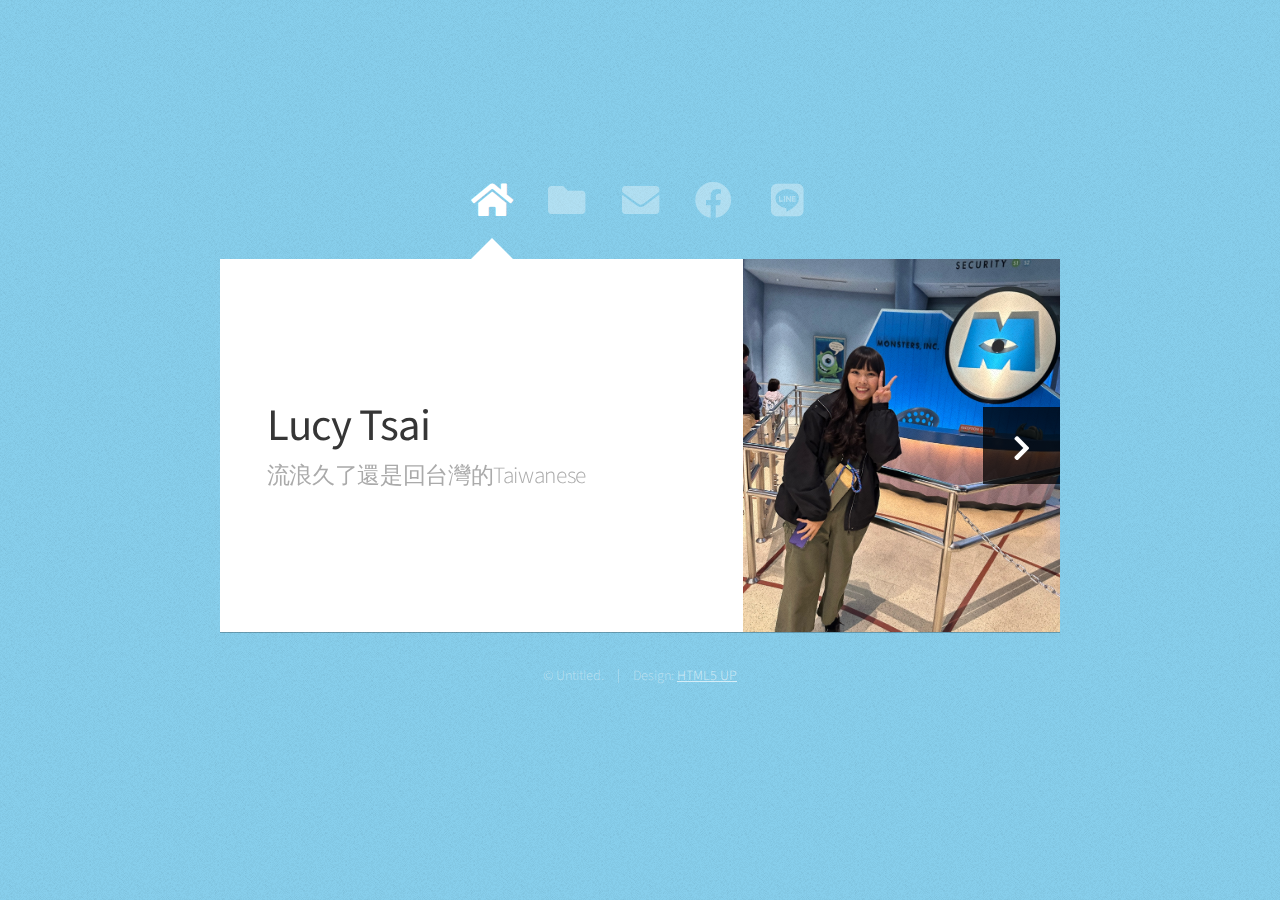
<file: index.html>
<!DOCTYPE HTML>
<html>
	<head>
		<title>Web Fundamentals Workshop</title>
		<meta charset="utf-8" />
		<meta name="viewport" content="width=device-width, initial-scale=1, user-scalable=no" />
		<link rel="stylesheet" href="assets/css/main.css" />
		<noscript><link rel="stylesheet" href="assets/css/noscript.css" /></noscript>
	</head>
	<body class="is-preload">

		<!-- Wrapper-->
			<div id="wrapper">

				<!-- Nav -->
					<nav id="nav">
						<a href="#" class="icon solid fa-home"><span>Home</span></a>
						<a href="#work" class="icon solid fa-folder"><span>Work</span></a>
						<a href="#contact" class="icon solid fa-envelope"><span>Contact</span></a>
						<a target="_blank" href="https://www.facebook.com/momo.tsai.39" class="icon brands fa-facebook"><span>facebook</span></a>
						<a target="_blank" href="https://line.me/ti/p/cIJleOTZk2" class="icon brands fa-line"><span>line</span></a>
					</nav>

				<!-- Main -->
					<div id="main">

						<!-- Me -->
							<article id="home" class="panel intro">
								<header>
									<h1>Lucy Tsai</h1>
									<p>流浪久了還是回台灣的Taiwanese</p>
								</header>
								<a href="#work" class="jumplink pic">
									<span class="arrow icon solid fa-chevron-right"><span>See my work</span></span>
									<img src="images/me.jpg" alt="" />
								</a>
							</article>

						<!-- Work -->
							<article id="work" class="panel">
								<header>
									<h2>作品集</h2>
								</header>
								<p>
									課程小練習
								</p>
								<section>
									<div class="row">
										<div class="col-4 col-6-medium col-12-small">
											<a target="_blank" href="front-end/html first.html" class="image fit"><img src="images/html.png" alt=""></a>
										</div>
										<div class="col-4 col-6-medium col-12-small">
											<a target="_blank" href="front-end2/css-first.html" class="image fit"><img src="images/css.png" alt=""></a>
										</div>
										<div class="col-4 col-6-medium col-12-small">
											<a target="_blank" href="front-end3/css second.html" class="image fit"><img src="images/box model.png" alt=""></a>
										</div>
										<div class="col-4 col-6-medium col-12-small">
											<a target="_blank" href="front-end4/index.html" class="image fit"><img src="images/message.png" alt=""></a>
										</div>
										<div class="col-4 col-6-medium col-12-small">
											<a target="_blank" href="front-end5/index.html" class="image fit"><img src="images/my car.png" alt=""></a>
										</div>
										<!-- <div class="col-4 col-6-medium col-12-small">
											<a href="#" class="image fit"><img src="images/pic06.jpg" alt=""></a>
										</div>
										<div class="col-4 col-6-medium col-12-small">
											<a href="#" class="image fit"><img src="images/pic07.jpg" alt=""></a>
										</div>
										<div class="col-4 col-6-medium col-12-small">
											<a href="#" class="image fit"><img src="images/pic08.jpg" alt=""></a>
										</div>
										<div class="col-4 col-6-medium col-12-small">
											<a href="#" class="image fit"><img src="images/pic09.jpg" alt=""></a>
										</div>
										<div class="col-4 col-6-medium col-12-small">
											<a href="#" class="image fit"><img src="images/pic10.jpg" alt=""></a>
										</div>
										<div class="col-4 col-6-medium col-12-small">
											<a href="#" class="image fit"><img src="images/pic11.jpg" alt=""></a>
										</div>
										<div class="col-4 col-6-medium col-12-small">
											<a href="#" class="image fit"><img src="images/pic12.jpg" alt=""></a>
										</div>
									</div> -->
								</section>
							</article>

						<!-- Contact -->
							<article id="contact" class="panel">
								<header>
									<h2>Contact Me</h2>
								</header>
								<form action="#" method="post">
									<div>
										<div class="row">
											<div class="col-6 col-12-medium">
												<input type="text" name="name" placeholder="Name" />
											</div>
											<div class="col-6 col-12-medium">
												<input type="text" name="email" placeholder="Email" />
											</div>
											<div class="col-12">
												<input type="text" name="subject" placeholder="Subject" />
											</div>
											<div class="col-12">
												<textarea name="message" placeholder="Message" rows="6"></textarea>
											</div>
											<div class="col-12">
												<input type="submit" value="Send Message" />
											</div>
										</div>
									</div>
								</form>
							</article>

					</div>

				<!-- Footer -->
					<div id="footer">
						<ul class="copyright">
							<li>&copy; Untitled.</li><li>Design: <a href="http://html5up.net">HTML5 UP</a></li>
						</ul>
					</div>

			</div>

		<!-- Scripts -->
			<script src="assets/js/jquery.min.js"></script>
			<script src="assets/js/browser.min.js"></script>
			<script src="assets/js/breakpoints.min.js"></script>
			<script src="assets/js/util.js"></script>
			<script src="assets/js/main.js"></script>

	</body>
</html>
</file>
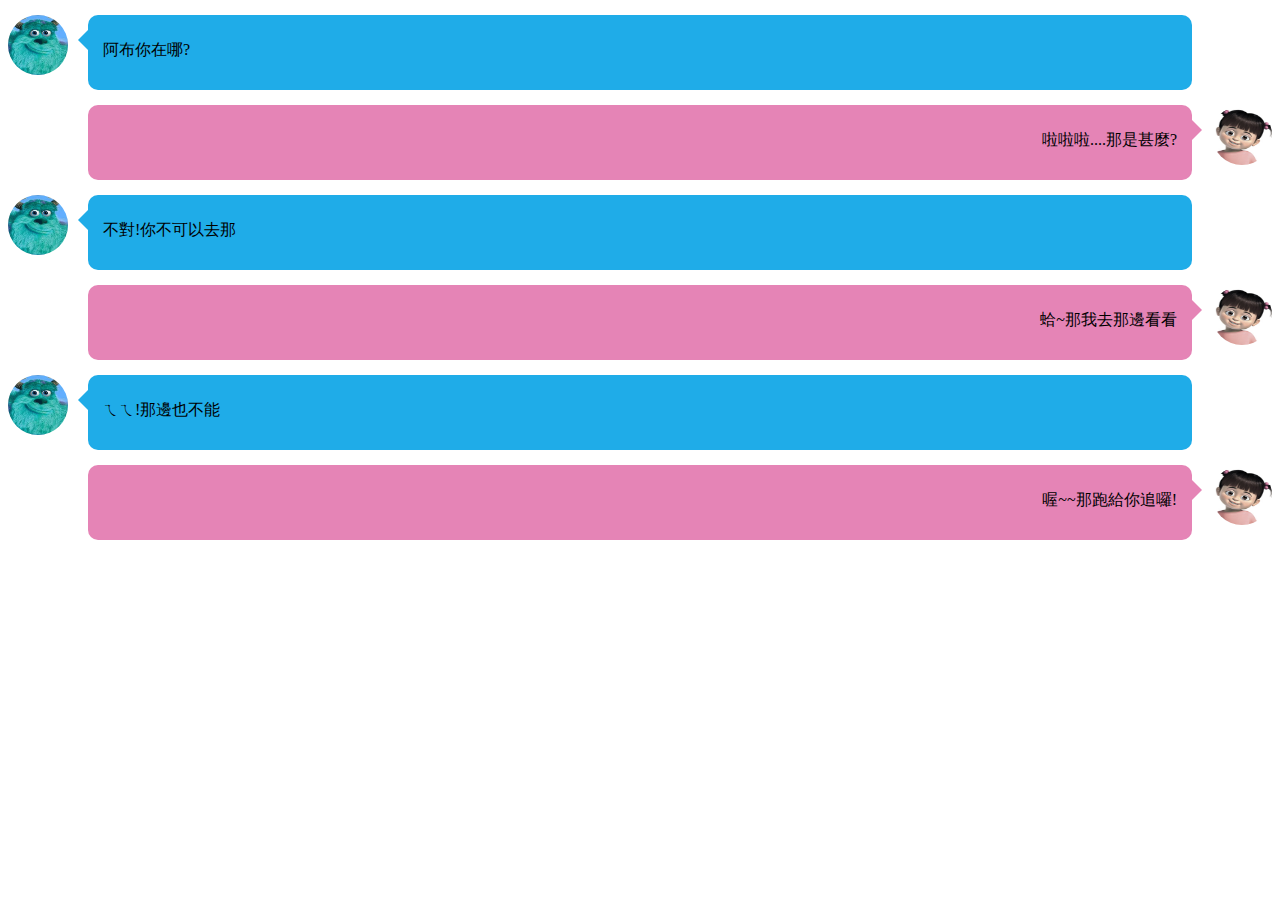
<file: front-end4/index.html>
<!DOCTYPE html>
<html>
    <head>
        <meta charset="utf-8">
        <title></title>
        <link rel="stylesheet" href="style.css">
    </head>
    <body>
        <div class="chatOdd">
            <img src="sully.jpg">
            <div class="triAngleToLeft"></div>
            <div class="textRight">阿布你在哪?</div>
        </div>
        <div class="chatEven">
            <img src="Bob.jpg">
            <div class="triAngleToRight"></div>
            <div class="textLeft">啦啦啦....那是甚麼?</div>
        </div>
        <div class="chatOdd">
            <img src="sully.jpg">
            <div class="triAngleToLeft"></div>
            <div class="textRight">不對!你不可以去那</div>
        </div>
        <div class="chatEven">
            <img src="Bob.jpg">
            <div class="triAngleToRight"></div>
            <div class="textLeft">蛤~那我去那邊看看</div>
        </div>
        <div class="chatOdd">
            <img src="sully.jpg">
            <div class="triAngleToLeft"></div>
            <div class="textRight">ㄟㄟ!那邊也不能</div>
        </div>
        <div class="chatEven">
            <img src="Bob.jpg">
            <div class="triAngleToRight"></div>
            <div class="textLeft">喔~~那跑給你追囉!</div>
        </div>
        <script src="" async defer></script>
    </body>
</html>
</file>
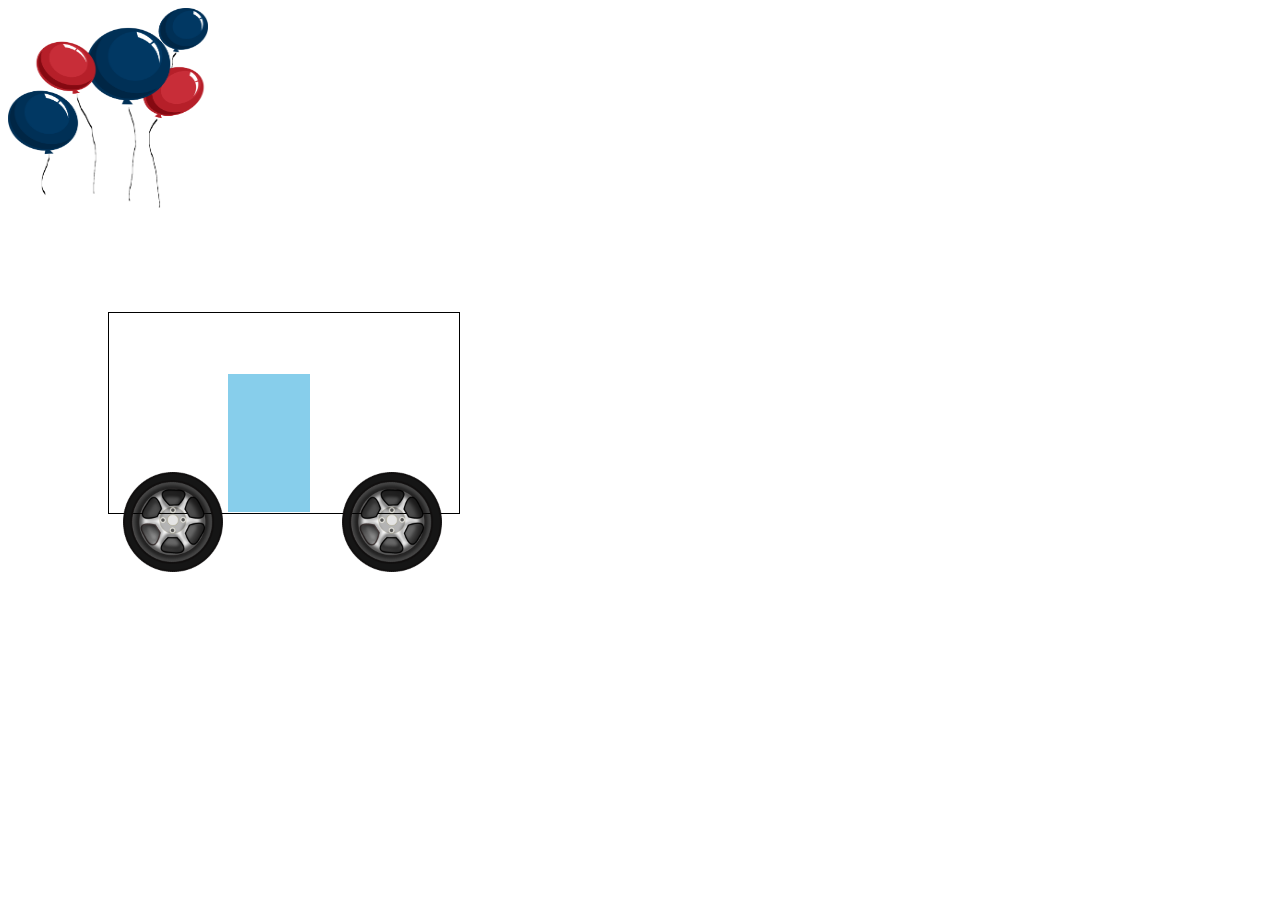
<file: front-end5/index.html>
<!DOCTYPE html>
<html>
    <head>
        <meta charset="utf-8">
        <title></title>
        <link rel="stylesheet" href="style.css">
    </head>
    <body>
        <img id="bollon" src="bollon.png">
        <div id="rect"></div>
        <div id="window"></div>
        <img id="wheel1" src="wheel-md.png">
        <img id="wheel2" src="wheel-md.png">   
        <script src="" async defer></script>
    </body>
</html>
</file>
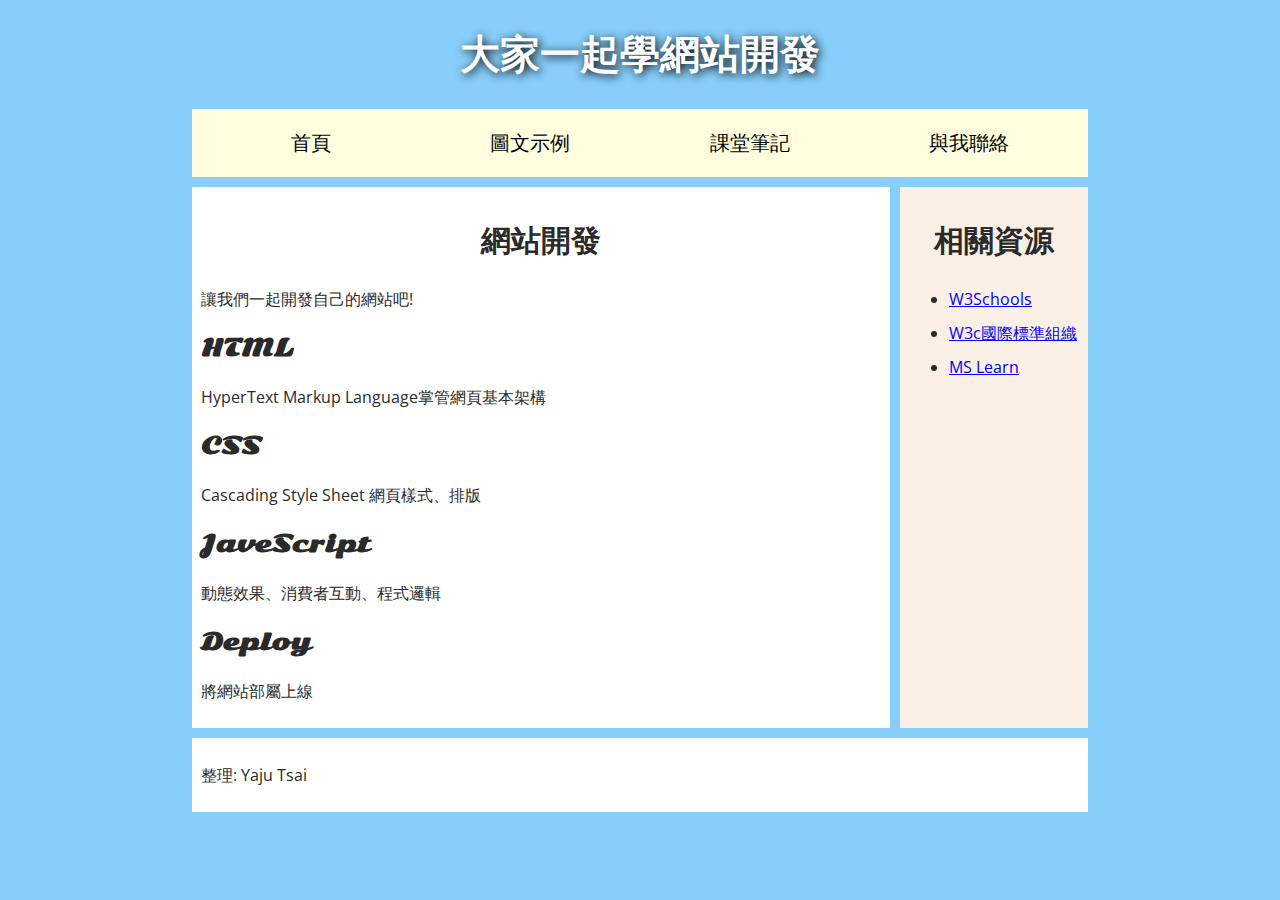
<file: front-end/html first.html>
<!DOCTYPE html>
<html>
    <head>
        <meta charset="utf-8">
        <title>my web</title>
        <link href="https://fonts.googleapis.com/css?family=Open+Sans+Condensed:300|Sonsie+One" rel="stylesheet">
        <link href="style.css" rel="stylesheet">
    </head>
    <body>
        <header>
            <h1>大家一起學網站開發</h1>
        </header>
        <nav>
            <ul type="square">
                <li><a href="#">首頁</a></li>
                <li><a href="images.html">圖文示例</a></li>
                <li><a href="note.html">課堂筆記</a></li>
                <li><a href="mailto:acc2008e14@yahoo.com.tw">與我聯絡</a></li>
            </ul>
        </nav>
        <main>
            <article>
                <h2>網站開發</h2>
                <p>讓我們一起開發自己的網站吧!</p>
                <h3>HTML</h3>
                <p>HyperText Markup Language掌管網頁基本架構</p>
                <h3>CSS</h3>
                <p>Cascading Style Sheet 網頁樣式、排版</p>
                <h3>JaveScript</h3>
                <p>動態效果、消費者互動、程式邏輯</p>
                <h3>Deploy</h3>
                <p>將網站部屬上線</p>
            </article>
            <aside>
                <h2>相關資源</h2>
                <ul>
                <li><a tarhet="_blank" href="https://www.w3schools.com/">W3Schools</a></li>
                <li><a tarhet="_blank" href="https://www.w3.org.tw/">W3c國際標準組織</a></li>
                <li><a tarhet="_blank" href="https://docs.microsoft.com/learn/">MS Learn</a></li>
                </ul>   
            </aside>
        </main>
        <footer>
            <p>整理: Yaju Tsai</p>
        </footer>

        
        <script src="" async defer></script>
    </body>
</html>
</file>
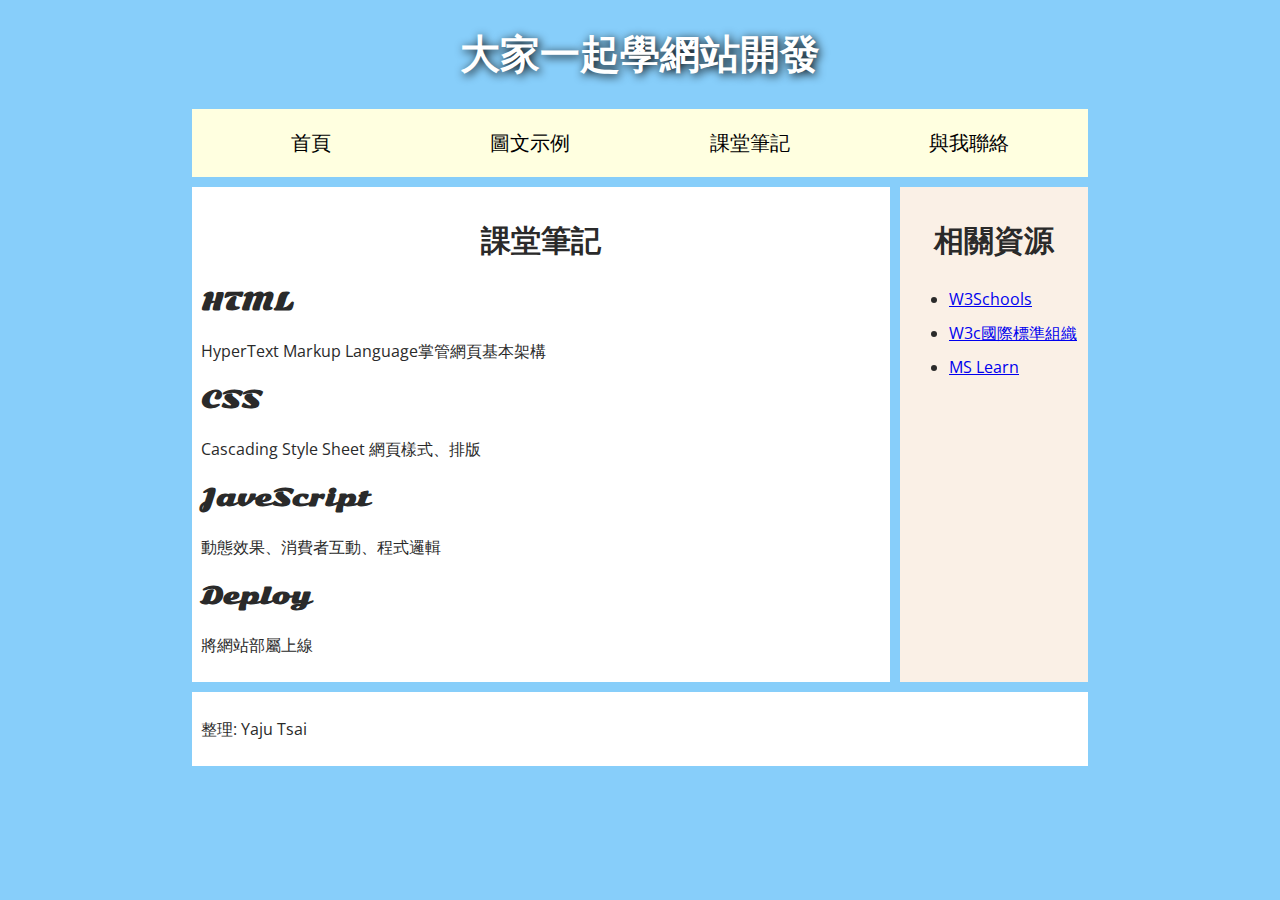
<file: front-end/note.html>
<!DOCTYPE html>
<html>
    <head>
        <meta charset="utf-8">
        <title>my web</title>
        <link href="https://fonts.googleapis.com/css?family=Open+Sans+Condensed:300|Sonsie+One" rel="stylesheet">
        <link href="style.css" rel="stylesheet">
    </head>
    <body>
        <header>
            <h1>大家一起學網站開發</h1>
        </header>
        <nav>
            <ul type="square">
                <li><a href="html first.html">首頁</a></li>
                <li><a href="images.html">圖文示例</a></li>
                <li><a href="#">課堂筆記</a></li>
                <li><a href="mailto:acc2008e14@yahoo.com.tw">與我聯絡</a></li>
            </ul>
        </nav>
        <main>
            <article>
                <h2>課堂筆記</h2>
                <h3>HTML</h3>
                <p>HyperText Markup Language掌管網頁基本架構</p>
                <h3>CSS</h3>
                <p>Cascading Style Sheet 網頁樣式、排版</p>
                <h3>JaveScript</h3>
                <p>動態效果、消費者互動、程式邏輯</p>
                <h3>Deploy</h3>
                <p>將網站部屬上線</p>
            </article>
            <aside>
                <h2>相關資源</h2>
                <ul>
                <li><a tarhet="_blank" href="https://www.w3schools.com/">W3Schools</a></li>
                <li><a tarhet="_blank" href="https://www.w3.org.tw/">W3c國際標準組織</a></li>
                <li><a tarhet="_blank" href="https://docs.microsoft.com/learn/">MS Learn</a></li>
                </ul>   
            </aside>
        </main>
        <footer>
            <p>整理: Yaju Tsai</p>
        </footer>

        
        <script src="" async defer></script>
    </body>
</html>
</file>
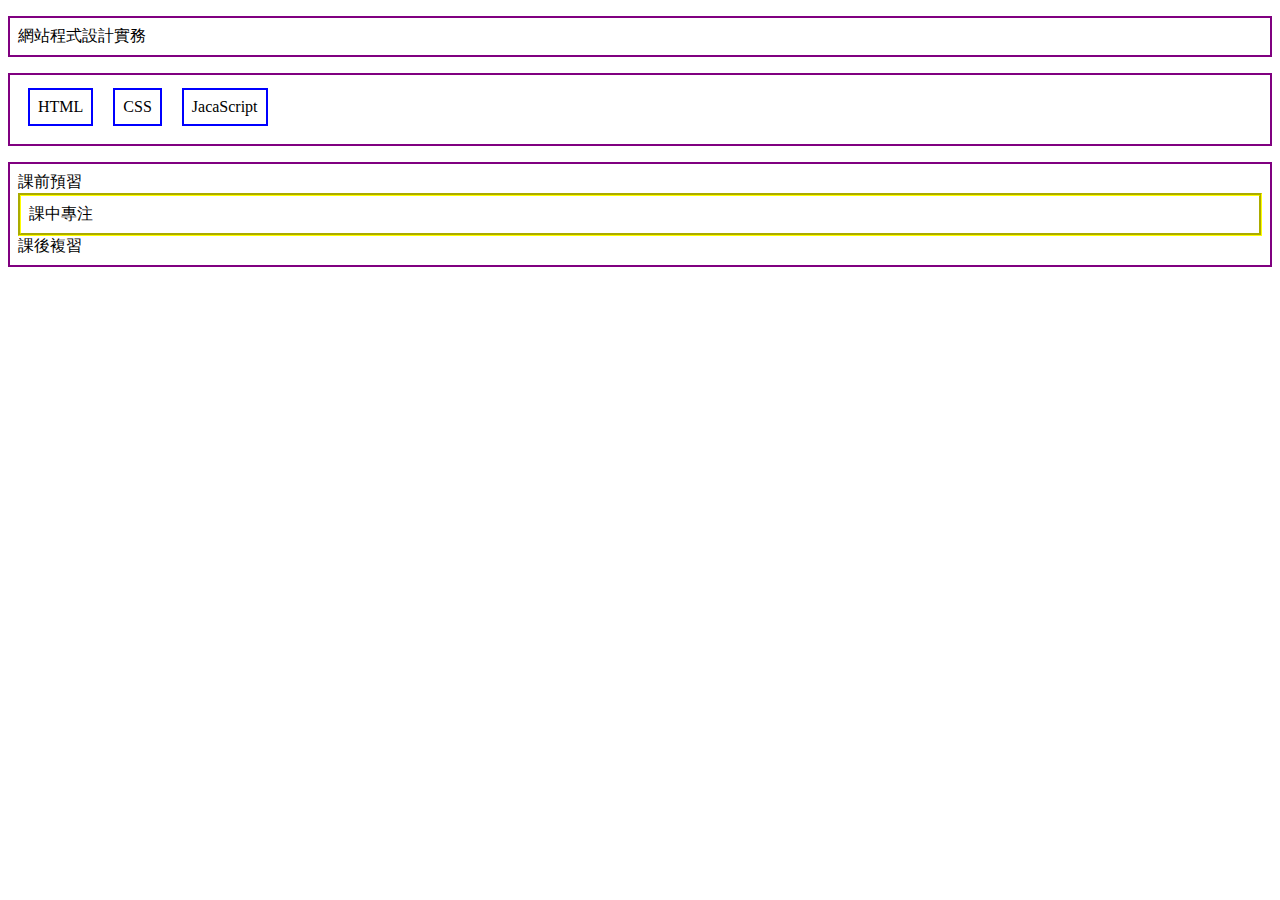
<file: front-end2/css-first.html>
<!DOCTYPE html>
<html>
    <head>
        <meta charset="utf-8">
        <title></title>
        <link rel="stylesheet" href="style.css">
    </head>
    <body>
        <p>網站程式設計實務</p>
        <ul>
            <li>HTML</li>
            <li>CSS</li>
            <li>JacaScript</li>
        </ul>
        <p>課前預習<span class="block">課中專注</span>課後<span>複習</span></p>
        <script src="" async defer></script>
    </body>
</html>
</file>
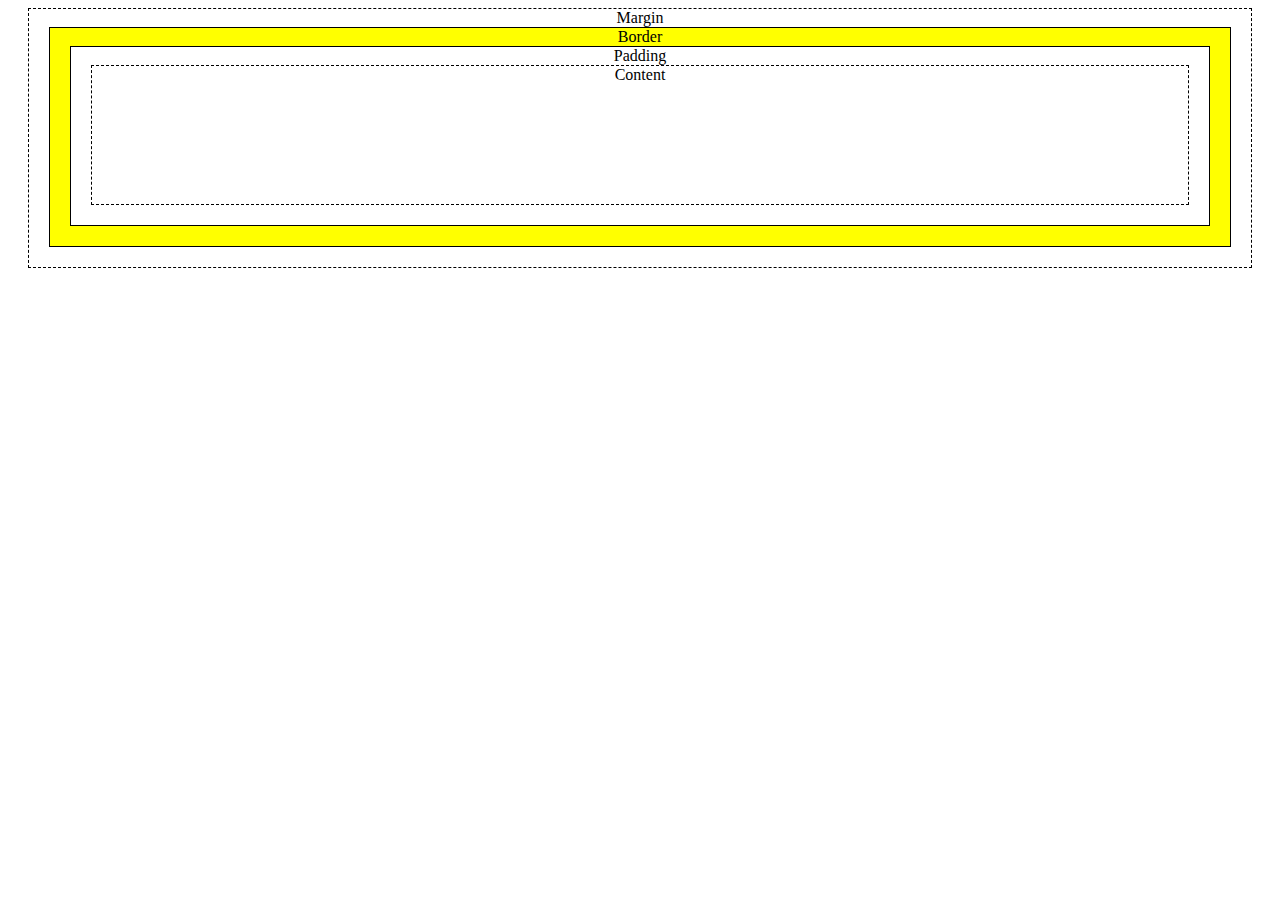
<file: front-end3/css second.html>
<!DOCTYPE html>
<html>
    <head>
        <meta charset="utf-8">
        <title></title>
        <link rel="stylesheet" href="style.css">
    </head>
    <body>
        <div id="BoxMargin">Margin
            <div id="BoxBorder">Border
                <div id="BoxPadding">Padding
                    <div id="BoxContent">Content</div>
                </div>
            </div>
        </div>

        <script src="" async defer></script>
    </body>
</html>
</file>
<file: assets/css/noscript.css>
/* Wrapper */

	#wrapper {
		opacity: 1 !important;
	}

/* Nav */

	#nav a {
		opacity: 1.0;
	}

		#nav a:before, #nav a:after {
			display: none;
		}

		#nav a span {
			top: 0;
			opacity: 1.0;
		}

			#nav a span:after {
				display: none;
			}

/* Main */

	#main {
		background: none;
		box-shadow: none;
	}

		#main > .panel {
			background: #ffffff;
			margin-bottom: 2em;
		}

			#main > .panel:last-child {
				margin-bottom: 0;
			}
</file>
<file: front-end4/style.css>
img{
    width: 60px;
    height: 60px;
    border-radius: 50%;
}
.chatOdd img{
    float: left;
}
.chatEven img{
    float: right;
}
.textLeft, .textRight{
    height: 50px;
    margin: 15px 80px;
    padding-left: 15px;
    border-radius: 10px;
}
.textLeft{
    background-color: rgb(229, 132, 182);
    padding-top: 25px;
    padding-right: 15px;
    text-align: right;
}
.textRight{
    background-color: rgb(31, 172, 232);
    padding-top: 25px;
}
.triAngleToLeft{
    border-color: transparent rgb(31, 172, 232) transparent transparent;
    border-width: 10px;
    border-style: solid;
    width: 0px;
    height: 0px;
    float: left;
    margin-top: 15px;
}
.triAngleToRight{
    border-color: transparent transparent transparent rgb(229, 132, 182);
    border-width: 10px;
    border-style: solid;
    width: 0px;
    height: 0px;
    float: right;
    margin-top: 15px;
}
</file>
<file: front-end5/style.css>
#rect{
    border: 1px solid black;
    width: 350px;
    height: 200px;
    margin: 100px 0px 0px 100px ;
    -webkit-animation: 'colorful' 4s ease-in-out infinite;
    animation: 'colorful' 4s ease-in-out infinite;
}

@keyframes colorful {
    0%{background-color: rgb(253, 0, 0);}
    20%{background-color: rgb(255, 136, 0);}
    40%{background-color: rgb(255, 255, 0);}
    60%{background-color: rgb(0, 255, 0);}
    80%{background-color: rgb(0, 0, 255);}
    100%{background-color: rgb(162, 0, 255);}
    
}

#window{
    border: 1px solid skyblue;
    width: 80px;
    height: 136px;
    background-color: skyblue;
    margin: -140px 0px 0px 220px  ;
}
img#wheel1,#wheel2{
    width: 100px;
    height: 100px;
    margin: -40px 0px 0px 115px ;
}

/* -webkit-表示在特定搜尋引擎上才能用的(轉換時期才需要寫,所以可以測試看看) 
   infinite 無限的 */
img#wheel1,#wheel2{ 
    -webkit-animation: 'rotatel' 3s linear infinite;
    animation: 'rotatel' 3s linear infinite;
}


/* @-webkit-keyframes rotatel{
    from{transform: rotate(0deg);}
    to{transform: rotate(360deg);}
} */

@keyframes rotatel{
    from{transform: rotate(0deg);}
    to{transform: rotate(360deg);}
}

img#bollon{
    width: 200px;
    height: 200px;
    -webkit-animation:'fly' 4s linear infinite;
    animation: 'fly'4s linear infinite; 
}
@keyframes fly{
    from{transform: translate(0px,400px);} 
    to{transform: translate(400px,0px);}
}
</file>
<file: front-end/style.css>
/* || General setup */

html, body {
    margin: 0;
    padding: 0;
  }
  
  html {
    font-size: 10px;
    background-color: lightskyblue;
  }
  
  body {
    width: 70%;
    margin: 0 auto;
  }
  
  /* || typography */
  
  h1, h2, h3 {
    font-family: 'Sonsie One', cursive;
    color: #2a2a2a;
  }
  
  p, input, li {
    font-family: 'Open Sans Condensed', sans-serif;
    color: #2a2a2a;
  }
  
  h1 {
    font-size: 4rem;
    text-align: center;
    color: white;
    text-shadow: 2px 2px 10px black;
  }
  
  h2 {
    font-size: 3rem;
    text-align: center;
  }
  
  h3 {
    font-size: 2.2rem;
  }
  
  p, li {
    font-size: 1.6rem;
    line-height: 1.5;
  }
  
  /* || header layout */
  
  nav, article, aside, footer {
    background-color: white;
    padding: 1%;
  }
  
  nav {
    height: 50px;
    background-color: lightyellow;
    display: flex;
    margin-bottom: 10px;
  }
  
  nav ul {
    padding: 0;
    list-style-type: none;
    flex: 2;
    display: flex;
  }
  
  nav li {
    display: inline;
    text-align: center;
    flex: 1;
  }
  
  nav a {
    display: inline-block;
    font-size: 2rem;
    text-transform: uppercase;
    text-decoration: none;
    color: black;
  }
  
  nav form {
    flex: 1;
    display: flex;
    align-items: center;
    height: 100%;
    padding: 0 2em;
  }
  
  input {
    font-size: 1.6rem;
    height: 32px;
  }
  
  input[type="search"] {
    flex: 3;
  }
  
  input[type="submit"] {
    flex: 1;
    margin-left: 1rem;
    background: #333;
    border: 0;
    color: white;
  }
  
  /* || main layout */
  
  main {
    display: flex;
  }
  
  article {
    flex: 4;
  }
  
  aside {
    flex: 1;
    margin-left: 10px;
    background-color: linen;
  }
  
  aside li {
    padding-bottom: 10px;
  }
  
  footer {
    margin-top: 10px;
  }

 img{
   width: 80%;
 }
</file>
<file: front-end2/style.css>
p,ul{
    border:2px solid purple;
    padding: .5em;
}
.block,li{
    border:2px solid blue;
    padding: .5em;
}
ul{
    display: flex;
    list-style: none;
}
li{
    margin: 5Px 10px 10px 10px;
    /* 控制水平的距離 */
}
.block{
    display: block;
    border: 3px groove yellow;
}
</file>
<file: front-end3/style.css>
div{
    border: 1px dashed black;
    margin: 20px;
    text-align: center;
    margin-top: 0px;
}
#BoxContent{
    padding-bottom: 120px;
}
#BoxBorder{
    background-color:yellow;
    border: 1px solid black;
}
#BoxPadding{
    background-color:white;
    border: 1px solid black;
}
</file>
<file: assets/css/main.css>
@import url("https://fonts.googleapis.com/css?family=Source+Sans+Pro:300,400,300italic,400italic");
@import url("fontawesome-all.min.css");

html, body, div, span, applet, object,
iframe, h1, h2, h3, h4, h5, h6, p, blockquote,
pre, a, abbr, acronym, address, big, cite,
code, del, dfn, em, img, ins, kbd, q, s, samp,
small, strike, strong, sub, sup, tt, var, b,
u, i, center, dl, dt, dd, ol, ul, li, fieldset,
form, label, legend, table, caption, tbody,
tfoot, thead, tr, th, td, article, aside,
canvas, details, embed, figure, figcaption,
footer, header, hgroup, menu, nav, output, ruby,
section, summary, time, mark, audio, video {
	margin: 0;
	padding: 0;
	border: 0;
	font-size: 100%;
	font: inherit;
	vertical-align: baseline;
}

article, aside, details, figcaption, figure,
footer, header, hgroup, menu, nav, section {
	display: block;}

body {
	line-height: 1;
}

ol, ul {
	list-style: none;
}

blockquote, q {
	quotes: none;
}

	blockquote:before, blockquote:after, q:before, q:after {
		content: '';
		content: none;
	}

table {
	border-collapse: collapse;
	border-spacing: 0;
}

body {
	-webkit-text-size-adjust: none;
}

mark {
	background-color: transparent;
	color: inherit;
}

input::-moz-focus-inner {
	border: 0;
	padding: 0;
}

input, select, textarea {
	-moz-appearance: none;
	-webkit-appearance: none;
	-ms-appearance: none;
	appearance: none;
}

/* Row */

	.row {
		display: flex;
		flex-wrap: wrap;
		box-sizing: border-box;
		align-items: stretch;
	}

		.row > * {
			box-sizing: border-box;
		}

		.row.gtr-uniform > * > :last-child {
			margin-bottom: 0;
		}

		.row.aln-left {
			justify-content: flex-start;
		}

		.row.aln-center {
			justify-content: center;
		}

		.row.aln-right {
			justify-content: flex-end;
		}

		.row.aln-top {
			align-items: flex-start;
		}

		.row.aln-middle {
			align-items: center;
		}

		.row.aln-bottom {
			align-items: flex-end;
		}

		.row > .imp {
			order: -1;
		}

		.row > .col-1 {
			width: 8.33333%;
		}

		.row > .off-1 {
			margin-left: 8.33333%;
		}

		.row > .col-2 {
			width: 16.66667%;
		}

		.row > .off-2 {
			margin-left: 16.66667%;
		}

		.row > .col-3 {
			width: 25%;
		}

		.row > .off-3 {
			margin-left: 25%;
		}

		.row > .col-4 {
			width: 33.33333%;
		}

		.row > .off-4 {
			margin-left: 33.33333%;
		}

		.row > .col-5 {
			width: 41.66667%;
		}

		.row > .off-5 {
			margin-left: 41.66667%;
		}

		.row > .col-6 {
			width: 50%;
		}

		.row > .off-6 {
			margin-left: 50%;
		}

		.row > .col-7 {
			width: 58.33333%;
		}

		.row > .off-7 {
			margin-left: 58.33333%;
		}

		.row > .col-8 {
			width: 66.66667%;
		}

		.row > .off-8 {
			margin-left: 66.66667%;
		}

		.row > .col-9 {
			width: 75%;
		}

		.row > .off-9 {
			margin-left: 75%;
		}

		.row > .col-10 {
			width: 83.33333%;
		}

		.row > .off-10 {
			margin-left: 83.33333%;
		}

		.row > .col-11 {
			width: 91.66667%;
		}

		.row > .off-11 {
			margin-left: 91.66667%;
		}

		.row > .col-12 {
			width: 100%;
		}

		.row > .off-12 {
			margin-left: 100%;
		}

		.row.gtr-0 {
			margin-top: 0em;
			margin-left: 0em;
		}

			.row.gtr-0 > * {
				padding: 0em 0 0 0em;
			}

			.row.gtr-0.gtr-uniform {
				margin-top: 0em;
			}

				.row.gtr-0.gtr-uniform > * {
					padding-top: 0em;
				}

		.row.gtr-25 {
			margin-top: -0.3125em;
			margin-left: -0.3125em;
		}

			.row.gtr-25 > * {
				padding: 0.3125em 0 0 0.3125em;
			}

			.row.gtr-25.gtr-uniform {
				margin-top: -0.3125em;
			}

				.row.gtr-25.gtr-uniform > * {
					padding-top: 0.3125em;
				}

		.row.gtr-50 {
			margin-top: -0.625em;
			margin-left: -0.625em;
		}

			.row.gtr-50 > * {
				padding: 0.625em 0 0 0.625em;
			}

			.row.gtr-50.gtr-uniform {
				margin-top: -0.625em;
			}

				.row.gtr-50.gtr-uniform > * {
					padding-top: 0.625em;
				}

		.row {
			margin-top: -1.25em;
			margin-left: -1.25em;
		}

			.row > * {
				padding: 1.25em 0 0 1.25em;
			}

			.row.gtr-uniform {
				margin-top: -1.25em;
			}

				.row.gtr-uniform > * {
					padding-top: 1.25em;
				}

		.row.gtr-150 {
			margin-top: -1.875em;
			margin-left: -1.875em;
		}

			.row.gtr-150 > * {
				padding: 1.875em 0 0 1.875em;
			}

			.row.gtr-150.gtr-uniform {
				margin-top: -1.875em;
			}

				.row.gtr-150.gtr-uniform > * {
					padding-top: 1.875em;
				}

		.row.gtr-200 {
			margin-top: -2.5em;
			margin-left: -2.5em;
		}

			.row.gtr-200 > * {
				padding: 2.5em 0 0 2.5em;
			}

			.row.gtr-200.gtr-uniform {
				margin-top: -2.5em;
			}

				.row.gtr-200.gtr-uniform > * {
					padding-top: 2.5em;
				}

		@media screen and (max-width: 1680px) {

			.row {
				display: flex;
				flex-wrap: wrap;
				box-sizing: border-box;
				align-items: stretch;
			}

				.row > * {
					box-sizing: border-box;
				}

				.row.gtr-uniform > * > :last-child {
					margin-bottom: 0;
				}

				.row.aln-left {
					justify-content: flex-start;
				}

				.row.aln-center {
					justify-content: center;
				}

				.row.aln-right {
					justify-content: flex-end;
				}

				.row.aln-top {
					align-items: flex-start;
				}

				.row.aln-middle {
					align-items: center;
				}

				.row.aln-bottom {
					align-items: flex-end;
				}

				.row > .imp-xlarge {
					order: -1;
				}

				.row > .col-1-xlarge {
					width: 8.33333%;
				}

				.row > .off-1-xlarge {
					margin-left: 8.33333%;
				}

				.row > .col-2-xlarge {
					width: 16.66667%;
				}

				.row > .off-2-xlarge {
					margin-left: 16.66667%;
				}

				.row > .col-3-xlarge {
					width: 25%;
				}

				.row > .off-3-xlarge {
					margin-left: 25%;
				}

				.row > .col-4-xlarge {
					width: 33.33333%;
				}

				.row > .off-4-xlarge {
					margin-left: 33.33333%;
				}

				.row > .col-5-xlarge {
					width: 41.66667%;
				}

				.row > .off-5-xlarge {
					margin-left: 41.66667%;
				}

				.row > .col-6-xlarge {
					width: 50%;
				}

				.row > .off-6-xlarge {
					margin-left: 50%;
				}

				.row > .col-7-xlarge {
					width: 58.33333%;
				}

				.row > .off-7-xlarge {
					margin-left: 58.33333%;
				}

				.row > .col-8-xlarge {
					width: 66.66667%;
				}

				.row > .off-8-xlarge {
					margin-left: 66.66667%;
				}

				.row > .col-9-xlarge {
					width: 75%;
				}

				.row > .off-9-xlarge {
					margin-left: 75%;
				}

				.row > .col-10-xlarge {
					width: 83.33333%;
				}

				.row > .off-10-xlarge {
					margin-left: 83.33333%;
				}

				.row > .col-11-xlarge {
					width: 91.66667%;
				}

				.row > .off-11-xlarge {
					margin-left: 91.66667%;
				}

				.row > .col-12-xlarge {
					width: 100%;
				}

				.row > .off-12-xlarge {
					margin-left: 100%;
				}

				.row.gtr-0 {
					margin-top: 0em;
					margin-left: 0em;
				}

					.row.gtr-0 > * {
						padding: 0em 0 0 0em;
					}

					.row.gtr-0.gtr-uniform {
						margin-top: 0em;
					}

						.row.gtr-0.gtr-uniform > * {
							padding-top: 0em;
						}

				.row.gtr-25 {
					margin-top: -0.3125em;
					margin-left: -0.3125em;
				}

					.row.gtr-25 > * {
						padding: 0.3125em 0 0 0.3125em;
					}

					.row.gtr-25.gtr-uniform {
						margin-top: -0.3125em;
					}

						.row.gtr-25.gtr-uniform > * {
							padding-top: 0.3125em;
						}

				.row.gtr-50 {
					margin-top: -0.625em;
					margin-left: -0.625em;
				}

					.row.gtr-50 > * {
						padding: 0.625em 0 0 0.625em;
					}

					.row.gtr-50.gtr-uniform {
						margin-top: -0.625em;
					}

						.row.gtr-50.gtr-uniform > * {
							padding-top: 0.625em;
						}

				.row {
					margin-top: -1.25em;
					margin-left: -1.25em;
				}

					.row > * {
						padding: 1.25em 0 0 1.25em;
					}

					.row.gtr-uniform {
						margin-top: -1.25em;
					}

						.row.gtr-uniform > * {
							padding-top: 1.25em;
						}

				.row.gtr-150 {
					margin-top: -1.875em;
					margin-left: -1.875em;
				}

					.row.gtr-150 > * {
						padding: 1.875em 0 0 1.875em;
					}

					.row.gtr-150.gtr-uniform {
						margin-top: -1.875em;
					}

						.row.gtr-150.gtr-uniform > * {
							padding-top: 1.875em;
						}

				.row.gtr-200 {
					margin-top: -2.5em;
					margin-left: -2.5em;
				}

					.row.gtr-200 > * {
						padding: 2.5em 0 0 2.5em;
					}

					.row.gtr-200.gtr-uniform {
						margin-top: -2.5em;
					}

						.row.gtr-200.gtr-uniform > * {
							padding-top: 2.5em;
						}

		}

		@media screen and (max-width: 1280px) {

			.row {
				display: flex;
				flex-wrap: wrap;
				box-sizing: border-box;
				align-items: stretch;
			}

				.row > * {
					box-sizing: border-box;
				}

				.row.gtr-uniform > * > :last-child {
					margin-bottom: 0;
				}

				.row.aln-left {
					justify-content: flex-start;
				}

				.row.aln-center {
					justify-content: center;
				}

				.row.aln-right {
					justify-content: flex-end;
				}

				.row.aln-top {
					align-items: flex-start;
				}

				.row.aln-middle {
					align-items: center;
				}

				.row.aln-bottom {
					align-items: flex-end;
				}

				.row > .imp-large {
					order: -1;
				}

				.row > .col-1-large {
					width: 8.33333%;
				}

				.row > .off-1-large {
					margin-left: 8.33333%;
				}

				.row > .col-2-large {
					width: 16.66667%;
				}

				.row > .off-2-large {
					margin-left: 16.66667%;
				}

				.row > .col-3-large {
					width: 25%;
				}

				.row > .off-3-large {
					margin-left: 25%;
				}

				.row > .col-4-large {
					width: 33.33333%;
				}

				.row > .off-4-large {
					margin-left: 33.33333%;
				}

				.row > .col-5-large {
					width: 41.66667%;
				}

				.row > .off-5-large {
					margin-left: 41.66667%;
				}

				.row > .col-6-large {
					width: 50%;
				}

				.row > .off-6-large {
					margin-left: 50%;
				}

				.row > .col-7-large {
					width: 58.33333%;
				}

				.row > .off-7-large {
					margin-left: 58.33333%;
				}

				.row > .col-8-large {
					width: 66.66667%;
				}

				.row > .off-8-large {
					margin-left: 66.66667%;
				}

				.row > .col-9-large {
					width: 75%;
				}

				.row > .off-9-large {
					margin-left: 75%;
				}

				.row > .col-10-large {
					width: 83.33333%;
				}

				.row > .off-10-large {
					margin-left: 83.33333%;
				}

				.row > .col-11-large {
					width: 91.66667%;
				}

				.row > .off-11-large {
					margin-left: 91.66667%;
				}

				.row > .col-12-large {
					width: 100%;
				}

				.row > .off-12-large {
					margin-left: 100%;
				}

				.row.gtr-0 {
					margin-top: 0em;
					margin-left: 0em;
				}

					.row.gtr-0 > * {
						padding: 0em 0 0 0em;
					}

					.row.gtr-0.gtr-uniform {
						margin-top: 0em;
					}

						.row.gtr-0.gtr-uniform > * {
							padding-top: 0em;
						}

				.row.gtr-25 {
					margin-top: -0.3125em;
					margin-left: -0.3125em;
				}

					.row.gtr-25 > * {
						padding: 0.3125em 0 0 0.3125em;
					}

					.row.gtr-25.gtr-uniform {
						margin-top: -0.3125em;
					}

						.row.gtr-25.gtr-uniform > * {
							padding-top: 0.3125em;
						}

				.row.gtr-50 {
					margin-top: -0.625em;
					margin-left: -0.625em;
				}

					.row.gtr-50 > * {
						padding: 0.625em 0 0 0.625em;
					}

					.row.gtr-50.gtr-uniform {
						margin-top: -0.625em;
					}

						.row.gtr-50.gtr-uniform > * {
							padding-top: 0.625em;
						}

				.row {
					margin-top: -1.25em;
					margin-left: -1.25em;
				}

					.row > * {
						padding: 1.25em 0 0 1.25em;
					}

					.row.gtr-uniform {
						margin-top: -1.25em;
					}

						.row.gtr-uniform > * {
							padding-top: 1.25em;
						}

				.row.gtr-150 {
					margin-top: -1.875em;
					margin-left: -1.875em;
				}

					.row.gtr-150 > * {
						padding: 1.875em 0 0 1.875em;
					}

					.row.gtr-150.gtr-uniform {
						margin-top: -1.875em;
					}

						.row.gtr-150.gtr-uniform > * {
							padding-top: 1.875em;
						}

				.row.gtr-200 {
					margin-top: -2.5em;
					margin-left: -2.5em;
				}

					.row.gtr-200 > * {
						padding: 2.5em 0 0 2.5em;
					}

					.row.gtr-200.gtr-uniform {
						margin-top: -2.5em;
					}

						.row.gtr-200.gtr-uniform > * {
							padding-top: 2.5em;
						}

		}

		@media screen and (max-width: 980px) {

			.row {
				display: flex;
				flex-wrap: wrap;
				box-sizing: border-box;
				align-items: stretch;
			}

				.row > * {
					box-sizing: border-box;
				}

				.row.gtr-uniform > * > :last-child {
					margin-bottom: 0;
				}

				.row.aln-left {
					justify-content: flex-start;
				}

				.row.aln-center {
					justify-content: center;
				}

				.row.aln-right {
					justify-content: flex-end;
				}

				.row.aln-top {
					align-items: flex-start;
				}

				.row.aln-middle {
					align-items: center;
				}

				.row.aln-bottom {
					align-items: flex-end;
				}

				.row > .imp-medium {
					order: -1;
				}

				.row > .col-1-medium {
					width: 8.33333%;
				}

				.row > .off-1-medium {
					margin-left: 8.33333%;
				}

				.row > .col-2-medium {
					width: 16.66667%;
				}

				.row > .off-2-medium {
					margin-left: 16.66667%;
				}

				.row > .col-3-medium {
					width: 25%;
				}

				.row > .off-3-medium {
					margin-left: 25%;
				}

				.row > .col-4-medium {
					width: 33.33333%;
				}

				.row > .off-4-medium {
					margin-left: 33.33333%;
				}

				.row > .col-5-medium {
					width: 41.66667%;
				}

				.row > .off-5-medium {
					margin-left: 41.66667%;
				}

				.row > .col-6-medium {
					width: 50%;
				}

				.row > .off-6-medium {
					margin-left: 50%;
				}

				.row > .col-7-medium {
					width: 58.33333%;
				}

				.row > .off-7-medium {
					margin-left: 58.33333%;
				}

				.row > .col-8-medium {
					width: 66.66667%;
				}

				.row > .off-8-medium {
					margin-left: 66.66667%;
				}

				.row > .col-9-medium {
					width: 75%;
				}

				.row > .off-9-medium {
					margin-left: 75%;
				}

				.row > .col-10-medium {
					width: 83.33333%;
				}

				.row > .off-10-medium {
					margin-left: 83.33333%;
				}

				.row > .col-11-medium {
					width: 91.66667%;
				}

				.row > .off-11-medium {
					margin-left: 91.66667%;
				}

				.row > .col-12-medium {
					width: 100%;
				}

				.row > .off-12-medium {
					margin-left: 100%;
				}

				.row.gtr-0 {
					margin-top: 0em;
					margin-left: 0em;
				}

					.row.gtr-0 > * {
						padding: 0em 0 0 0em;
					}

					.row.gtr-0.gtr-uniform {
						margin-top: 0em;
					}

						.row.gtr-0.gtr-uniform > * {
							padding-top: 0em;
						}

				.row.gtr-25 {
					margin-top: -0.3125em;
					margin-left: -0.3125em;
				}

					.row.gtr-25 > * {
						padding: 0.3125em 0 0 0.3125em;
					}

					.row.gtr-25.gtr-uniform {
						margin-top: -0.3125em;
					}

						.row.gtr-25.gtr-uniform > * {
							padding-top: 0.3125em;
						}

				.row.gtr-50 {
					margin-top: -0.625em;
					margin-left: -0.625em;
				}

					.row.gtr-50 > * {
						padding: 0.625em 0 0 0.625em;
					}

					.row.gtr-50.gtr-uniform {
						margin-top: -0.625em;
					}

						.row.gtr-50.gtr-uniform > * {
							padding-top: 0.625em;
						}

				.row {
					margin-top: -1.25em;
					margin-left: -1.25em;
				}

					.row > * {
						padding: 1.25em 0 0 1.25em;
					}

					.row.gtr-uniform {
						margin-top: -1.25em;
					}

						.row.gtr-uniform > * {
							padding-top: 1.25em;
						}

				.row.gtr-150 {
					margin-top: -1.875em;
					margin-left: -1.875em;
				}

					.row.gtr-150 > * {
						padding: 1.875em 0 0 1.875em;
					}

					.row.gtr-150.gtr-uniform {
						margin-top: -1.875em;
					}

						.row.gtr-150.gtr-uniform > * {
							padding-top: 1.875em;
						}

				.row.gtr-200 {
					margin-top: -2.5em;
					margin-left: -2.5em;
				}

					.row.gtr-200 > * {
						padding: 2.5em 0 0 2.5em;
					}

					.row.gtr-200.gtr-uniform {
						margin-top: -2.5em;
					}

						.row.gtr-200.gtr-uniform > * {
							padding-top: 2.5em;
						}

		}

		@media screen and (max-width: 736px) {

			.row {
				display: flex;
				flex-wrap: wrap;
				box-sizing: border-box;
				align-items: stretch;
			}

				.row > * {
					box-sizing: border-box;
				}

				.row.gtr-uniform > * > :last-child {
					margin-bottom: 0;
				}

				.row.aln-left {
					justify-content: flex-start;
				}

				.row.aln-center {
					justify-content: center;
				}

				.row.aln-right {
					justify-content: flex-end;
				}

				.row.aln-top {
					align-items: flex-start;
				}

				.row.aln-middle {
					align-items: center;
				}

				.row.aln-bottom {
					align-items: flex-end;
				}

				.row > .imp-small {
					order: -1;
				}

				.row > .col-1-small {
					width: 8.33333%;
				}

				.row > .off-1-small {
					margin-left: 8.33333%;
				}

				.row > .col-2-small {
					width: 16.66667%;
				}

				.row > .off-2-small {
					margin-left: 16.66667%;
				}

				.row > .col-3-small {
					width: 25%;
				}

				.row > .off-3-small {
					margin-left: 25%;
				}

				.row > .col-4-small {
					width: 33.33333%;
				}

				.row > .off-4-small {
					margin-left: 33.33333%;
				}

				.row > .col-5-small {
					width: 41.66667%;
				}

				.row > .off-5-small {
					margin-left: 41.66667%;
				}

				.row > .col-6-small {
					width: 50%;
				}

				.row > .off-6-small {
					margin-left: 50%;
				}

				.row > .col-7-small {
					width: 58.33333%;
				}

				.row > .off-7-small {
					margin-left: 58.33333%;
				}

				.row > .col-8-small {
					width: 66.66667%;
				}

				.row > .off-8-small {
					margin-left: 66.66667%;
				}

				.row > .col-9-small {
					width: 75%;
				}

				.row > .off-9-small {
					margin-left: 75%;
				}

				.row > .col-10-small {
					width: 83.33333%;
				}

				.row > .off-10-small {
					margin-left: 83.33333%;
				}

				.row > .col-11-small {
					width: 91.66667%;
				}

				.row > .off-11-small {
					margin-left: 91.66667%;
				}

				.row > .col-12-small {
					width: 100%;
				}

				.row > .off-12-small {
					margin-left: 100%;
				}

				.row.gtr-0 {
					margin-top: 0em;
					margin-left: 0em;
				}

					.row.gtr-0 > * {
						padding: 0em 0 0 0em;
					}

					.row.gtr-0.gtr-uniform {
						margin-top: 0em;
					}

						.row.gtr-0.gtr-uniform > * {
							padding-top: 0em;
						}

				.row.gtr-25 {
					margin-top: -0.3125em;
					margin-left: -0.3125em;
				}

					.row.gtr-25 > * {
						padding: 0.3125em 0 0 0.3125em;
					}

					.row.gtr-25.gtr-uniform {
						margin-top: -0.3125em;
					}

						.row.gtr-25.gtr-uniform > * {
							padding-top: 0.3125em;
						}

				.row.gtr-50 {
					margin-top: -0.625em;
					margin-left: -0.625em;
				}

					.row.gtr-50 > * {
						padding: 0.625em 0 0 0.625em;
					}

					.row.gtr-50.gtr-uniform {
						margin-top: -0.625em;
					}

						.row.gtr-50.gtr-uniform > * {
							padding-top: 0.625em;
						}

				.row {
					margin-top: -1.25em;
					margin-left: -1.25em;
				}

					.row > * {
						padding: 1.25em 0 0 1.25em;
					}

					.row.gtr-uniform {
						margin-top: -1.25em;
					}

						.row.gtr-uniform > * {
							padding-top: 1.25em;
						}

				.row.gtr-150 {
					margin-top: -1.875em;
					margin-left: -1.875em;
				}

					.row.gtr-150 > * {
						padding: 1.875em 0 0 1.875em;
					}

					.row.gtr-150.gtr-uniform {
						margin-top: -1.875em;
					}

						.row.gtr-150.gtr-uniform > * {
							padding-top: 1.875em;
						}

				.row.gtr-200 {
					margin-top: -2.5em;
					margin-left: -2.5em;
				}

					.row.gtr-200 > * {
						padding: 2.5em 0 0 2.5em;
					}

					.row.gtr-200.gtr-uniform {
						margin-top: -2.5em;
					}

						.row.gtr-200.gtr-uniform > * {
							padding-top: 2.5em;
						}

		}

/* Basic */

	html {
		box-sizing: border-box;
	}

	*, *:before, *:after {
		box-sizing: inherit;
	}

	body {
		background-image: url("images/overlay.png"), url("images/sky-blue-color.png");
		background-repeat: repeat, no-repeat;
		background-size: auto, 100% 100%;
		background-attachment: fixed;
		overflow-y: scroll;
	}

		body.is-preload *, body.is-preload *:before, body.is-preload *:after {
			-moz-animation: none !important;
			-webkit-animation: none !important;
			-ms-animation: none !important;
			animation: none !important;
			-moz-transition: none !important;
			-webkit-transition: none !important;
			-ms-transition: none !important;
			transition: none !important;
		}

	body, input, textarea, select {
		font-family: 'Source Sans Pro', sans-serif;
		font-weight: 300;
		color: #777777;
		font-size: 20pt;
		line-height: 1.75em;
	}

		@media screen and (max-width: 1680px) {

			body, input, textarea, select {
				font-size: 15pt;
			}

		}

		@media screen and (max-width: 1280px) {

			body, input, textarea, select {
				font-size: 14pt;
			}

		}

		@media screen and (max-width: 736px) {

			body, input, textarea, select {
				font-size: 12pt;
			}

		}

		@media screen and (max-width: 360px) {

			body, input, textarea, select {
				font-size: 11pt;
			}

		}

	strong, b, h1, h2, h3, h4, h5, h6 {
		font-weight: 400;
		color: #363636;
	}

	h1 {
		font-size: 2.4em;
		letter-spacing: -0.015em;
	}

	h2 {
		font-size: 1.8em;
		letter-spacing: -0.015em;
	}

	h3, h4, h5, h6 {
		font-size: 1.25em;
		letter-spacing: -0.015em;
	}

	@media screen and (max-width: 736px) {

		h1 {
			font-size: 1.75em;
		}

		h2 {
			font-size: 1.375em;
		}

		h3, h4, h5, h6 {
			font-size: 1em;
		}

	}

	blockquote {
		border-left: solid 0.5em #ddd;
		padding: 1em 0 1em 2em;
		font-style: italic;
	}

	em, i {
		font-style: italic;
	}

	hr {
		border: 0;
		border-top: solid 1px #ddd;
		padding: 1.5em 0 0 0;
		margin: 1.75em 0 0 0;
	}

	sub {
		position: relative;
		top: 0.5em;
		font-size: 0.8em;
	}

	sup {
		position: relative;
		top: -0.5em;
		font-size: 0.8em;
	}

	br.clear {
		clear: both;
	}

	p, ul, ol, dl, table, blockquote, form {
		margin-bottom: 2em;
	}

/* Table */

	table {
		width: 100%;
	}

		table.default tbody tr {
			border-bottom: solid 1px #f4f4f4;
		}

		table.default td {
			padding: 0.5em 1em 0.5em 1em;
		}

		table.default th {
			text-align: left;
			font-weight: 400;
			padding: 0.5em 1em 0.5em 1em;
		}

		table.default thead {
			border-bottom: solid 2px #f4f4f4;
		}

/* Form */

	form label {
		display: block;
		font-weight: 400;
		color: #363636;
		margin: 0 0 1em 0;
	}

	form input[type="text"],
	form input[type="email"],
	form input[type="password"],
	form select,
	form textarea {
		-webkit-appearance: none;
		border: 0;
		background: #f4f4f4;
		padding: 0.75em;
		width: 100%;
		-moz-transition: background-color .25s ease-in-out;
		-webkit-transition: background-color .25s ease-in-out;
		-ms-transition: background-color .25s ease-in-out;
		transition: background-color .25s ease-in-out;
	}

		form input[type="text"]:focus,
		form input[type="email"]:focus,
		form input[type="password"]:focus,
		form select:focus,
		form textarea:focus {
			background: #f8f8f8;
		}

	form input[type="text"],
	form input[type="email"],
	form input[type="password"],
	form select {
		line-height: 1.35em;
	}

	form ::-webkit-input-placeholder {
		color: #999;
	}

	form :-moz-placeholder {
		color: #999;
	}

	form ::-moz-placeholder {
		color: #999;
	}

	form :-ms-input-placeholder {
		color: #999;
	}

/* Section/Article */

	section, article {
		margin-bottom: 3em;
	}

		section > :last-child, section:last-child, article > :last-child, article:last-child {
			margin-bottom: 0;
		}

	header {
		margin: 0 0 1.5em 0;
	}

		header > p {
			margin: 0.5em 0 0 0;
			color: #aaa;
		}

		@media screen and (max-width: 736px) {

			header {
				margin: 0 0 1em 0;
			}

		}

/* Image */

	.image {
		display: inline-block;
	}

		.image img {
			display: block;
			width: 100%;
		}

		.image.fit {
			display: block;
			width: 100%;
		}

		.image.featured {
			display: block;
			width: 100%;
			margin: 0 0 2em 0;
		}

		.image.left {
			float: left;
			margin: 0 2em 2em 0;
		}

		.image.centered {
			display: block;
			margin: 0 0 2em 0;
		}

			.image.centered img {
				margin: 0 auto;
				width: auto;
			}

/* Button */

	input[type="button"],
	input[type="submit"],
	input[type="reset"],
	button,
	.button {
		-moz-transition: background-color .25s ease-in-out;
		-webkit-transition: background-color .25s ease-in-out;
		-ms-transition: background-color .25s ease-in-out;
		transition: background-color .25s ease-in-out;
		-webkit-appearance: none;
		display: inline-block;
		background-color: #222222;
		color: #ffffff;
		border: 0;
		cursor: pointer;
		outline: 0;
		padding: 0.7em 1.5em 0.7em 1.5em;
	}

		input[type="button"]:hover,
		input[type="submit"]:hover,
		input[type="reset"]:hover,
		button:hover,
		.button:hover {
			background-color: #333333;
		}

		input[type="button"]:active,
		input[type="submit"]:active,
		input[type="reset"]:active,
		button:active,
		.button:active {
			background-color: #444444;
		}

		input[type="button"].alt,
		input[type="submit"].alt,
		input[type="reset"].alt,
		button.alt,
		.button.alt {
			background-color: #777777;
		}

			input[type="button"].alt:hover,
			input[type="submit"].alt:hover,
			input[type="reset"].alt:hover,
			button.alt:hover,
			.button.alt:hover {
				background-color: #888888;
			}

			input[type="button"].alt:active,
			input[type="submit"].alt:active,
			input[type="reset"].alt:active,
			button.alt:active,
			.button.alt:active {
				background-color: #999999;
			}

		input[type="button"].small,
		input[type="submit"].small,
		input[type="reset"].small,
		button.small,
		.button.small {
			font-size: 0.75em;
		}

		input[type="button"].large,
		input[type="submit"].large,
		input[type="reset"].large,
		button.large,
		.button.large {
			font-size: 1.25em;
			padding: 0.5em 1.25em 0.5em 1.25em;
		}

		input[type="button"].xlarge,
		input[type="submit"].xlarge,
		input[type="reset"].xlarge,
		button.xlarge,
		.button.xlarge {
			font-size: 1.5em;
			padding: 0.5em 1.25em 0.5em 1.25em;
		}

		@media screen and (max-width: 736px) {

			input[type="button"],
			input[type="submit"],
			input[type="reset"],
			button,
			.button {
				width: 100%;
			}

		}

/* List */

	ul {
		list-style: disc;
		padding-left: 1em;
	}

		ul li {
			padding-left: 0.5em;
		}

	ol {
		list-style: decimal;
		padding-left: 1.25em;
	}

		ol li {
			padding-left: 0.25em;
		}

/* Actions */

	ul.actions {
		list-style: none;
		padding-left: 0;
	}

		ul.actions li {
			display: inline-block;
			padding-left: 0;
			margin: 0 0 0 0.5em;
		}

			ul.actions li:first-child {
				margin-left: 0;
			}

		@media screen and (max-width: 736px) {

			ul.actions li {
				display: block;
				margin: 0.75em 0 0 0;
			}

				ul.actions li:first-child {
					margin-top: 0;
				}

		}

/* Icons */

	.icon {
		text-decoration: none;
		position: relative;
		text-decoration: none;
	}

		.icon:before {
			-moz-osx-font-smoothing: grayscale;
			-webkit-font-smoothing: antialiased;
			display: inline-block;
			font-style: normal;
			font-variant: normal;
			text-rendering: auto;
			line-height: 1;
			text-transform: none !important;
			font-family: 'Font Awesome 5 Free';
			font-weight: 400;
		}

		.icon.solid:before {
			font-weight: 900;
		}

		.icon.brands:before {
			font-family: 'Font Awesome 5 Brands';
		}

		.icon:before {
			line-height: inherit;
		}

		.icon > .label {
			display: none;
		}

/* Nav */

	#nav {
		text-align: center;
		height: 4.25em;
		cursor: default;
	}

		#nav a {
			position: relative;
			display: inline-block;
			color: #ffffff;
			width: 1em;
			height: 1em;
			line-height: 0.9em;
			font-size: 2.5em;
			margin: 0 0.25em 0 0.25em;
			opacity: 0.35;
			outline: 0;
			-moz-transition: opacity .25s ease-in-out;
			-webkit-transition: opacity .25s ease-in-out;
			-ms-transition: opacity .25s ease-in-out;
			transition: opacity .25s ease-in-out;
		}

			#nav a.icon:before {
				padding-right: 0;
			}

			#nav a:before {
				font-size: 0.8em;
			}

			#nav a:after {
				content: '';
				display: block;
				position: absolute;
				left: 50%;
				bottom: -0.75em;
				margin-left: -0.5em;
				border-bottom: solid 0em #ffffff;
				border-left: solid 0.5em transparent;
				border-right: solid 0.5em transparent;
				-moz-transition: border-bottom-width .25s ease-in-out;
				-webkit-transition: border-bottom-width .25s ease-in-out;
				-ms-transition: border-bottom-width .25s ease-in-out;
				transition: border-bottom-width .25s ease-in-out;
			}

			#nav a span {
				display: block;
				position: absolute;
				background: #222222;
				color: #ffffff;
				top: -2.75em;
				font-size: 0.3em;
				height: 2.25em;
				line-height: 2.25em;
				left: 50%;
				opacity: 0;
				-moz-transition: opacity .25s ease-in-out;
				-webkit-transition: opacity .25s ease-in-out;
				-ms-transition: opacity .25s ease-in-out;
				transition: opacity .25s ease-in-out;
				width: 5.5em;
				margin-left: -2.75em;
			}

				#nav a span:after {
					content: '';
					display: block;
					position: absolute;
					bottom: -0.4em;
					left: 50%;
					margin-left: -0.6em;
					border-top: solid 0.6em #222222;
					border-left: solid 0.6em transparent;
					border-right: solid 0.6em transparent;
				}

			#nav a:hover {
				opacity: 1.0;
			}

				#nav a:hover span {
					opacity: 1.0;
				}

			#nav a.active {
				opacity: 1.0;
			}

				#nav a.active:after {
					border-bottom-width: 0.5em;
				}

		@media screen and (max-width: 980px) {

			#nav a span {
				display: none;
			}

		}

/* Wrapper */

	#wrapper {
		width: 45em;
		margin: 0 auto;
		min-height: 100vh;
		max-width: 100%;
		padding: 4em 0;
		display: -moz-flex;
		display: -webkit-flex;
		display: -ms-flex;
		display: flex;
		-moz-flex-direction: column;
		-webkit-flex-direction: column;
		-ms-flex-direction: column;
		flex-direction: column;
		-moz-align-items: center;
		-webkit-align-items: center;
		-ms-align-items: center;
		align-items: center;
		-moz-justify-content: center;
		-webkit-justify-content: center;
		-ms-justify-content: center;
		justify-content: center;
		-moz-transition: opacity 1s ease-in-out;
		-webkit-transition: opacity 1s ease-in-out;
		-ms-transition: opacity 1s ease-in-out;
		transition: opacity 1s ease-in-out;
	}

		body.is-preload #wrapper {
			opacity: 0;
		}

		@media screen and (max-width: 1280px) {

			#wrapper {
				padding: 3em 0;
				max-width: calc(100% - 6em);
			}

		}

		@media screen and (max-width: 980px) {

			#wrapper {
				padding: 1.5em 0;
				max-width: calc(100% - 8em);
			}

		}

		@media screen and (max-width: 736px) {

			#wrapper {
				padding: 1em 0;
				max-width: calc(100% - 2em);
			}

		}

		@media screen and (max-width: 360px) {

			#wrapper {
				padding: 1em 0;
				max-width: 100%;
			}

		}

/* Main */

	#main {
		position: relative;
		overflow: hidden;
		width: 100%;
		background: #ffffff;
		box-shadow: 0px 1px 0px 0px rgba(0, 0, 0, 0.25);
		-moz-transition: min-height 0.5s ease-in-out, max-height 0.5s ease-in-out;
		-webkit-transition: min-height 0.5s ease-in-out, max-height 0.5s ease-in-out;
		-ms-transition: min-height 0.5s ease-in-out, max-height 0.5s ease-in-out;
		transition: min-height 0.5s ease-in-out, max-height 0.5s ease-in-out;
	}

		#main > .panel {
			-moz-transition: opacity 0.25s ease-in-out;
			-webkit-transition: opacity 0.25s ease-in-out;
			-ms-transition: opacity 0.25s ease-in-out;
			transition: opacity 0.25s ease-in-out;
			margin-bottom: 0;
			position: relative;
			padding: 3.5em 2.5em 2.5em 2.5em;
			width: 100%;
		}

			#main > .panel.inactive {
				opacity: 0;
			}

			@media screen and (max-width: 736px) {

				#main > .panel {
					padding: 2em 1.5em 1.5em 1.5em;
				}

			}

			#main > .panel.intro {
				padding: 0;
				height: 20em;
				display: -moz-flex;
				display: -webkit-flex;
				display: -ms-flex;
				display: flex;
				-moz-flex-direction: row;
				-webkit-flex-direction: row;
				-ms-flex-direction: row;
				flex-direction: row;
				-moz-align-items: center;
				-webkit-align-items: center;
				-ms-align-items: center;
				align-items: center;
			}

				#main > .panel.intro .pic {
					text-decoration: none;
					position: relative;
					-moz-flex-grow: 0;
					-webkit-flex-grow: 0;
					-ms-flex-grow: 0;
					flex-grow: 0;
					-moz-flex-shrink: 0;
					-webkit-flex-shrink: 0;
					-ms-flex-shrink: 0;
					flex-shrink: 0;
					width: 17em;
					height: 100%;
				}

					#main > .panel.intro .pic:before {
						content: '';
						position: absolute;
						top: 0;
						left: 0;
						background: url("images/overlay.png");
						width: 100%;
						height: 100%;
						z-index: 1;
					}

					#main > .panel.intro .pic img {
						position: relative;
						display: block;
						position: absolute;
						top: 0;
						left: 0;
						width: 100%;
						height: 100%;
						-moz-object-fit: cover;
						-webkit-object-fit: cover;
						-ms-object-fit: cover;
						object-fit: cover;
						-moz-object-position: center;
						-webkit-object-position: center;
						-ms-object-position: center;
						object-position: center;
					}

					#main > .panel.intro .pic .arrow {
						display: block;
						position: absolute;
						right: 0;
						top: 50%;
						margin-top: -1.375em;
						width: 2.75em;
						height: 2.75em;
						background: #000;
						background: rgba(0, 0, 0, 0.75);
						color: #ffffff;
						text-align: center;
						line-height: 2.75em;
						font-size: 1.5em;
						z-index: 1;
						-moz-transition: width .15s ease-in-out, padding-right .15s ease-in-out;
						-webkit-transition: width .15s ease-in-out, padding-right .15s ease-in-out;
						-ms-transition: width .15s ease-in-out, padding-right .15s ease-in-out;
						transition: width .15s ease-in-out, padding-right .15s ease-in-out;
					}

						#main > .panel.intro .pic .arrow:before {
							position: relative;
							padding-right: 0;
							top: 0.125em;
						}

						#main > .panel.intro .pic .arrow span {
							display: block;
							text-indent: -9999px;
						}

					#main > .panel.intro .pic:hover .arrow {
						width: 3em;
						padding-right: 0.25em;
					}

				#main > .panel.intro header {
					-moz-flex-grow: 1;
					-webkit-flex-grow: 1;
					-ms-flex-grow: 1;
					flex-grow: 1;
					-moz-flex-shrink: 1;
					-webkit-flex-shrink: 1;
					-ms-flex-shrink: 1;
					flex-shrink: 1;
					padding: 3.5em 2.5em;
					margin-bottom: 0;
					width: 100%;
				}

					#main > .panel.intro header h1 {
						line-height: 1.25em;
						margin-bottom: 0;
					}

					#main > .panel.intro header p {
						letter-spacing: -0.015em;
						font-size: 1.25em;
						margin: 0.25em 0 0 0;
					}

				@media screen and (max-width: 980px) {

					#main > .panel.intro {
						-moz-flex-direction: column;
						-webkit-flex-direction: column;
						-ms-flex-direction: column;
						flex-direction: column;
						height: auto;
					}

						#main > .panel.intro .pic {
							height: 25em;
							width: 100%;
						}

						#main > .panel.intro header {
							padding: 4em;
							text-align: center;
						}

				}

				@media screen and (max-width: 736px) {

					#main > .panel.intro .pic {
						height: 20em;
					}

					#main > .panel.intro header {
						padding: 2.75em 2em 2.5em 2em;
					}

						#main > .panel.intro header p {
							font-size: 1em;
							margin: 0.25em 0 0 0;
						}

				}

/* Footer */

	#footer {
		color: rgba(255, 255, 255, 0.45);
		text-align: center;
		padding: 2em 0 0 0;
		font-size: 0.75em;
	}

		#footer a {
			color: #ddd;
			color: rgba(255, 255, 255, 0.65);
			-moz-transition: color .25s ease-in-out;
			-webkit-transition: color .25s ease-in-out;
			-ms-transition: color .25s ease-in-out;
			transition: color .25s ease-in-out;
		}

			#footer a:hover {
				color: white;
			}

		#footer .copyright {
			list-style: none;
			padding-left: 0;
		}

			#footer .copyright li {
				display: inline-block;
				padding-left: 1em;
				margin-left: 1em;
				border-left: solid 1px rgba(255, 255, 255, 0.25);
				line-height: 1;
			}

				#footer .copyright li:first-child {
					padding-left: 0;
					margin-left: 0;
					border-left: 0;
				}

		@media screen and (max-width: 736px) {

			#footer .copyright li {
				padding-left: 0.5em;
				margin-left: 0.5em;
			}

		}
</file>
